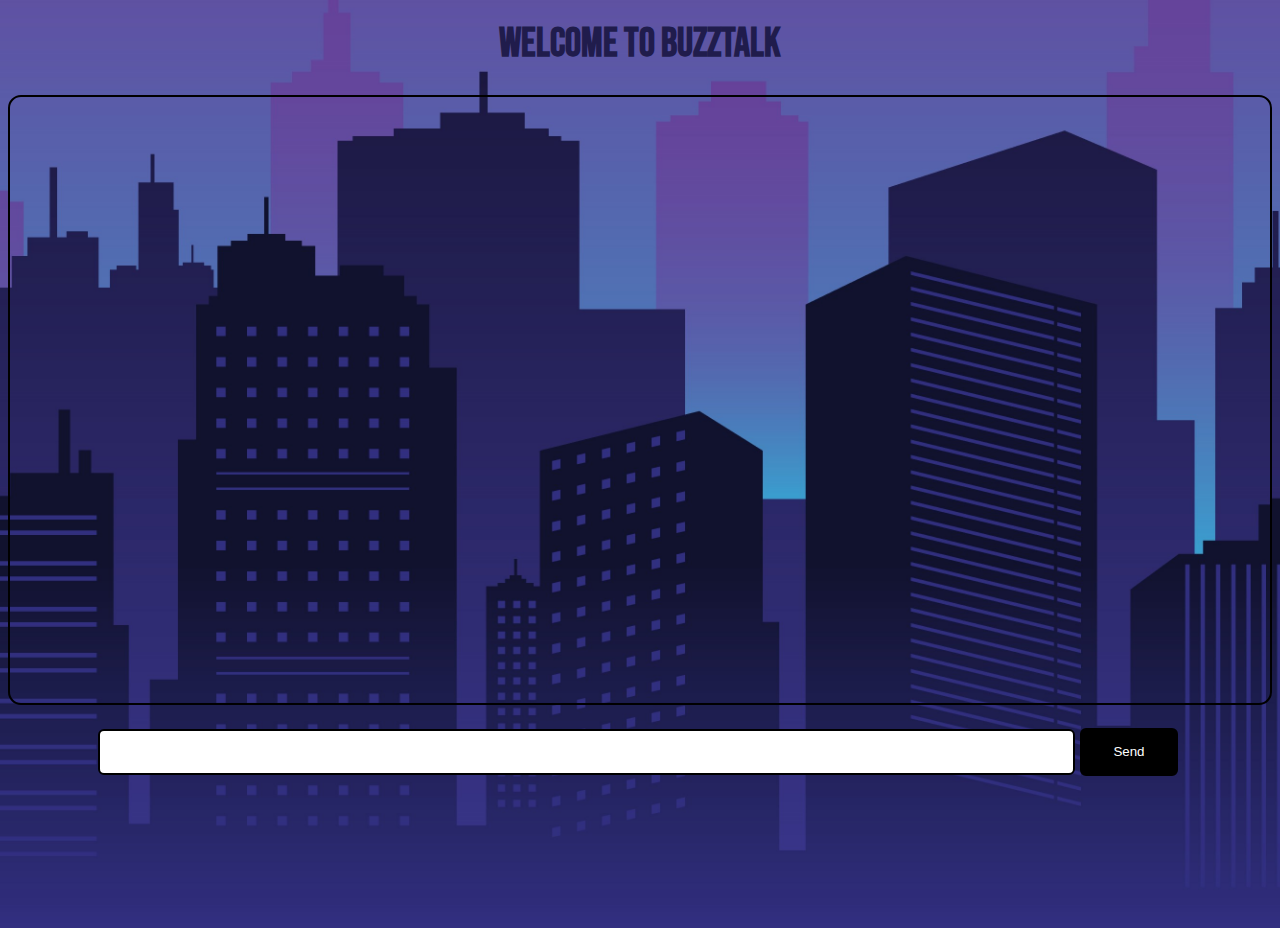
<file: index.html>
<!DOCTYPE html>
<html lang="en">
<head>
    <meta charset="UTF-8">
    <meta name="viewport" content="width=device-width, initial-scale=1.0">
    <title>Easy Chat</title>
    <script defer src="http://localhost:8000/socket.io/socket.io.js"></script>
    <script defer src="js/client.js"></script>
    <link rel="stylesheet" href="css/style.css">
</head>
<body>
    <nav>
        <h1>Welcome to BuzzTalk</h1>
    </nav>
    <div class="container"></div> 
    <div class="send">
        <form action="#" id="send-container">
            <input type="text" name="messageInp" id="messageInp">
            <button class="btn" type="submit">Send</button>
        </form>
    </div>
</body>
</html>
</file>
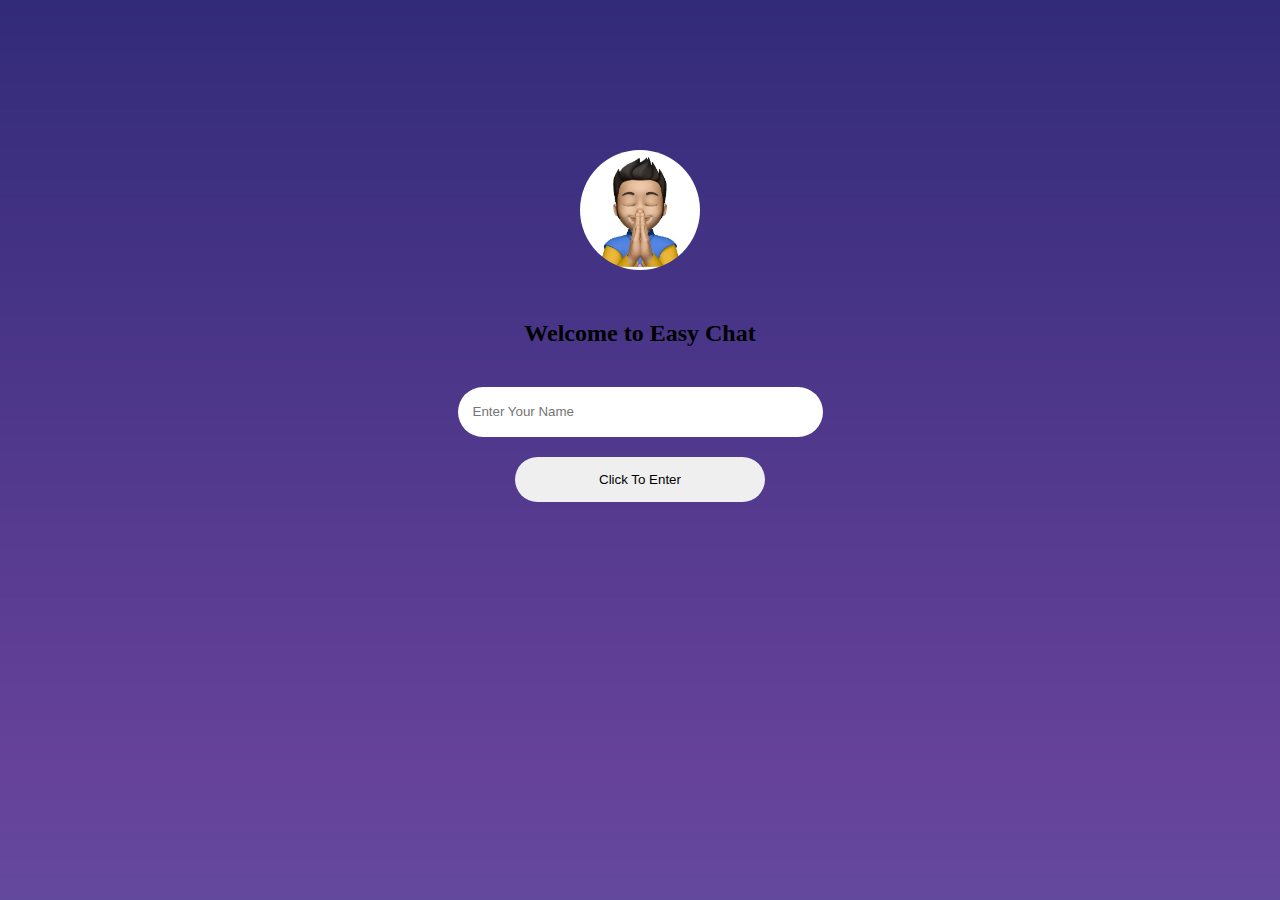
<file: landingPage/landing.html>
<!DOCTYPE html>
<html lang="en">
<head>
    <meta charset="UTF-8">
    <meta name="viewport" content="width=device-width, initial-scale=1.0">
    <title>BuzzTalk</title>
    <link rel="stylesheet" href="landing.css">
</head>
<body>
    <div class="container">
        <div class="logo">
            <img src="/landingPage/logoImg.jpg" alt="">
        </div>
        <h2>Welcome to Easy Chat</h2>
        <div class="nameEnter">
            <form action="#">
                <input type="text" placeholder="Enter Your Name">
            </form>
        </div>
        <div class="btn">
            <button><a href="/index.html">Click To Enter</a></button>
        </div>
    </div>
</body>
</html>
</file>
<file: css/style.css>
@import url('https://fonts.googleapis.com/css2?family=Bebas+Neue&family=Cormorant+SC:wght@300&display=swap');
@import url('https://fonts.googleapis.com/css2?family=Bebas+Neue&family=Cormorant+SC:wght@300&family=Kdam+Thmor+Pro&display=swap');

body{
    height: 100vh;
    background-image: url(/bgImgLandingPage2.jpg);
    background-size: cover;
    background-position: center;
    background-repeat: no-repeat;
}

.logo{
    display: block;
    margin: auto;
    width: 50px;
    height: 50px;
}
h1{
    margin-top: 20px;
    font-size: 40px;
    font-family: 'Bebas Neue', sans-serif;
    text-align: center;
    color: #201C4C;
}
.container{
    max-width: 1200px;
    border: 2px solid black;
    border-radius: 13px;
    margin: auto;
    height: 60vh;
    padding: 33px;
    overflow-y: auto;
    margin-bottom: 23px;
}

.message{
    background-color: rgb(211, 204, 204);
    width: 24%;
    padding: 10px;
    margin: 17px 12px;
    border: 2px solid black;
    border-radius: 10px;
}
.left{
    float: left;
    clear:both;
    background-color: #26225C; 
    color: white; 
    font-family: 'Kdam Thmor Pro', sans-serif;
}

.right{
    float: right;
    clear:both;
    background-color: #11122E; 
    color: white; 
    font-family: 'Kdam Thmor Pro', sans-serif;
}

#send-container{
    display:block;
    margin: auto;
    text-align: center;
    max-width: 1085px;
    width: 100%;
    display: flex;
    justify-content: center;
    align-items: center;
}
#messageInp{
    width: 90%;
    border: 2px solid black;
    border-radius: 6px;
    height: 40px;
    font-size: 22px;
}

.btn{
    background-color: black;
    color: white;
    margin: 0 5px;
    width: 9%;
    cursor: pointer;
    border: 2px solid black;
    border-radius: 6px;
    height: 48px;
}

.btn:hover{
    background-color: white;
    color: black;
}
</file>
<file: landingPage/landing.css>
body{
    padding: 0;
    margin: 0;
    background-image: url(/landingPage/bgImgLandingPage.jpg);
}

.container{
    height: 700px;
}

.logo img{
    border-radius: 50%;
    height: 120px;
    padding: 150px;
    display: block;
    margin-left: auto;
    margin-right: auto;
}

.container h2{
    display: flex;
    justify-content: center;
    margin-top: -100px;
}

.nameEnter form{
    display: flex;
    justify-content: center;
    padding: 20px;
}

.nameEnter form input{
    padding: 15px;
    width: 335px;
    height: 20px;
    border-radius: 25px;
    border: 0px solid white;
}

.btn{
    display: flex;
    justify-content: center;
}

.btn button{
    padding: 15px;
    width: 250px;
    border-radius: 25px;
    border: 0px solid white;
    cursor: pointer;
}

.btn button a{
    text-decoration: none;
    color: black;
}

.btn button:hover{
    background-color: #3C2F7F;
}
</file>
